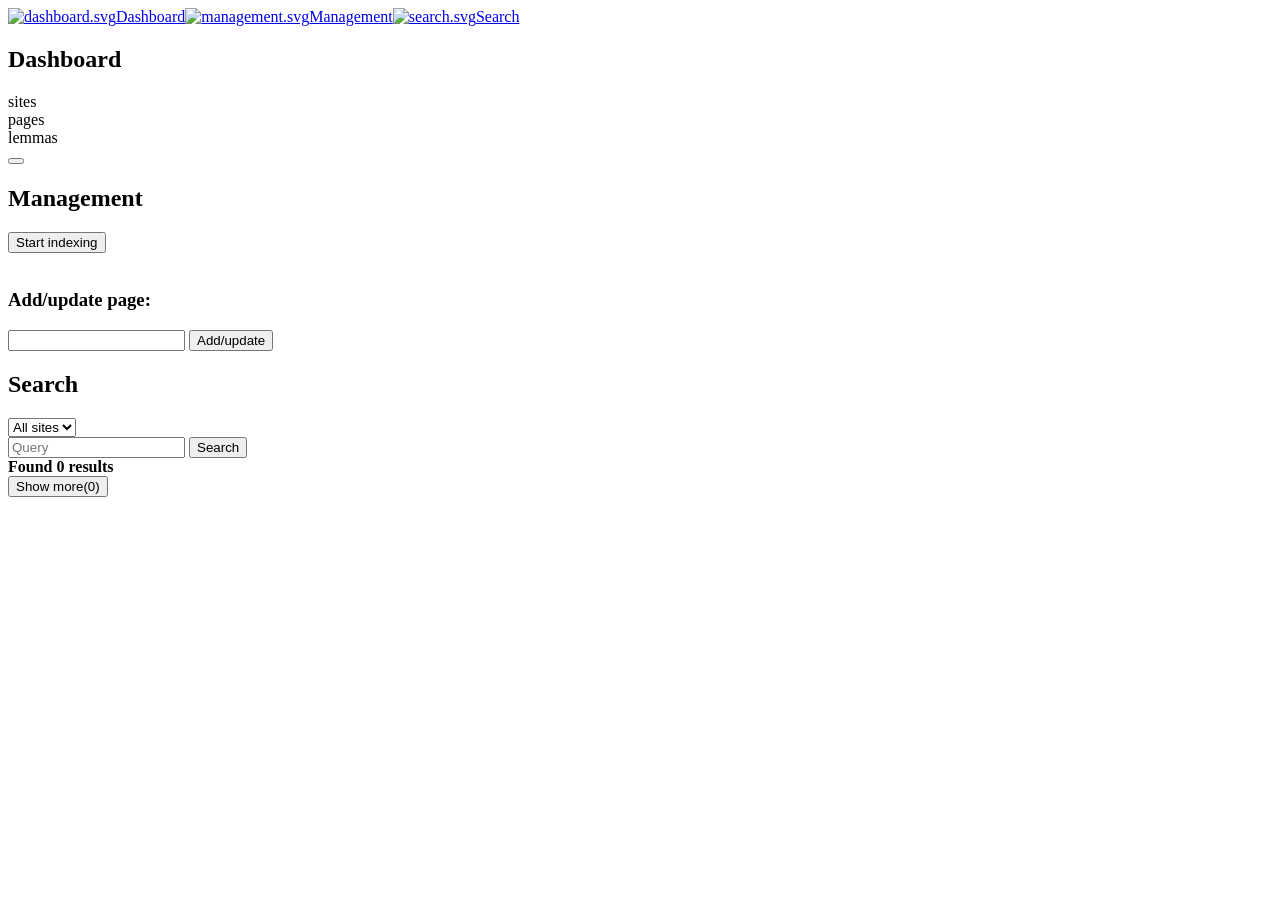
<file: src/main/resources/templates/index.html>
<!--END-->
<!--END--><!DOCTYPE html><!--[if IE 7]>
<html class="ie7" lang="ru">
<![endif]-->
<!--[if IE 8]>
<html class="ie8" lang="ru">
<![endif]-->
<!--[if IE 9]>
<html class="ie9" lang="ru" >
<![endif]-->
<!--[if gt IE 9]><!-->
<html lang="ru" xmlns:th="www.thymeleaf.org"> <!--<![endif]-->
<head>
  <title>Tarantula Search Engine</title>
  <meta name="description" content="Tarantula Search Engine">
  <meta charset="utf-8">
  <meta name="viewport" content="width=device-width, initial-scale=1, maximum-scale=1, user-scalable=0">
  <!--meta( http-equiv="cache-control" content="no-cache")-->
  <!--meta( http-equiv="expires" content="0")-->
  <!--link(rel="preload" href="assets/css/extra.min.css?v=" + version as="style" crossorigin="anonymous")-->
  <link th:href="favicon.ico" rel="icon">
  <link rel="preload" th:href="@{/assets/fonts/Montserrat/Montserrat-SemiBold.woff2}" as="font" crossorigin="anonymous">
  <link rel="preload" th:href="@{/assets/fonts/Montserrat/Montserrat-Light.woff2}" as="font" crossorigin="anonymous">
  <link rel="preload" th:href="@{/assets/fonts/Montserrat/Montserrat-Medium.woff2}" as="font" crossorigin="anonymous">
  <link rel="preload" th:href="@{/assets/fonts/Montserrat/Montserrat-ExtraBold.woff2}" as="font" crossorigin="anonymous">
  <link rel="stylesheet" th:href="@{/assets/css/fonts.min.css?v=38874865}">
  <link rel="stylesheet" th:href="@{/assets/css/basic.min.css?v=38874865}">
  <link rel="stylesheet" th:href="@{/assets/css/extra.min.css?v=38874865}"><!--[if lt IE 9]>
  <script th:src="@{http://html5shiv.googlecode.com/svn/trunk/html5.js}"></script><![endif]-->
  
  <script>
    // замените значение переменной на ваш бекенд, например http://localhost:8080
<!--     var backendApiUrl = 'http://tarantula-search-bot.herokuapp.com/admin'-->
      var backendApiUrl =  'http://localhost:9999/admin'
  </script>
  
  <script defer th:src="@{/assets/js/scripts.js?v=38874865}"></script>

</head>
<body class="Site">
  <!--if lt IE 8
  p.error-browser
      | Ваш браузер&nbsp;
      em устарел!&nbsp;
      a(href="http://browsehappy.com/") Выберите новую версию
          +s
          | браузера здесь&nbsp;
      | для правильного отображения сайта.
  -->
  <div class="Site-loader">
    <div class="Site-loader-block">
      <div>
      </div>
      <div>
      </div>
      <div>
      </div>
      <div>
      </div>
    </div>
  </div>
  <div class="Middle">
    <div class="wrap">
      <div class="Site-loadingIsComplete">
        <main class="Tabs Tabs_column Middle-main">
          <div class="Column">
            <div class="Tabs-links"><a class="Tabs-link Tabs-link_ACTIVE" href="#dashboard"><img class="Tabs-icon" th:src="@{/assets/img/icons/dashboard.svg}" alt="dashboard.svg"/><span class="Tabs-linkText">Dashboard</span></a><a class="Tabs-link" href="#management"><img class="Tabs-icon" th:src="@{/assets/img/icons/management.svg}" alt="management.svg"/><span class="Tabs-linkText">Management</span></a><a class="Tabs-link" href="#search"><img class="Tabs-icon" th:src="@{/assets/img/icons/search.svg}" alt="search.svg"/><span class="Tabs-linkText">Search</span></a>
            </div>
          </div>
          <div class="Tabs-wrap">
            <div class="Tabs-block" id="dashboard">
              <div class="Section">
                <div class="Section-header">
                  <h2 class="Section-title">Dashboard
                  </h2>
                </div>
                <div class="Statistics">
                  <div class="Statistics-info">
                    <div class="Statistics-block"><span class="Statistics-amount" id="totalSites"></span><span class="Statistics-title">sites</span>
                    </div>
                    <div class="Statistics-block"><span class="Statistics-amount" id="totalPages"></span><span class="Statistics-title">pages</span>
                    </div>
                    <div class="Statistics-block"><span class="Statistics-amount" id="totalLemmas"></span><span class="Statistics-title">lemmas</span>
                    </div>
                  </div>
                  <div class="HideBlock Statistics-example">
                    <header class="HideBlock-header HideBlock-trigger">
                      <strong class="HideBlock-title"><span class="Statistics-status"></span>
                      </strong>
                      <button class="HideBlock-btn" type="button">
                      </button>
                    </header>
                    <div class="HideBlock-content">
                      <p class="Statistics-description">
                      </p>
                    </div>
                  </div>
                </div>
              </div>
            </div>
            <div class="Tabs-block" id="management">
              <div class="Section">
                <div class="Section-header">
                  <h2 class="Section-title">Management
                  </h2>
                </div>
                <div>
                  <button class="btn btn_primary API-startIndexing" data-btntype="check" data-check="false" data-alttext="Stop indexing" data-send="startIndexing" data-altsend="stopIndexing"><span class="btn-content">Start indexing</span>
                  </button>
                </div><br>
                <h3>Add/update page:
                </h3>
                <form class="form form_close" action="#" method="post" data-send="indexPage">
                  <div class="form-group form-group_row">
                    <input class="form-input" id="page" name="page" type="text"/>
                    <button class="btn btn_primary form-btn" type="submit">Add/update
                    </button>
                  </div>
                </form>
              </div>
            </div>
            <div class="Tabs-block" id="search">
              <div class="Section">
                <div class="Section-header">
                  <h2 class="Section-title">Search
                  </h2>
                </div>
                <form class="form form_close" action="#" method="post" data-send="search" data-sendlimit="10">
                  <div class="form-group">
                    <div class="form-selectWrap">
<!--                      - var options = setOptions(items, ['value', 'selected', 'disabled']);-->
                      <select class="form-select" name="site">
                        <option value="" selected="selected">All sites
                        </option>
                      </select>
                    </div>
                  </div>
                  <div class="form-group form-group_row">
                    <input class="form-input" id="query" name="query" type="text" placeholder="Query"/>
                    <button class="btn btn_primary form-btn" type="submit">Search
                    </button>
                  </div>
                </form>
                <div class="SearchResult">
                  <strong class="SearchResult-title">Found&#32;<span class="SearchResult-amount">0</span>&#32;results
                  </strong>
                  <div class="SearchResult-content">
                  </div>
                  <div class="SearchResult-footer SearchResult-footer_hide">
                    <button class="btn btn_primary" data-send="search" data-sendtype="next">Show more<span class="SearchResult-remain">(0)</span>
                    </button>
                  </div>
                </div>
              </div>
            </div>
          </div>
        </main>
      </div>
    </div>
  </div>
  <!--+Footer-->
  <script th:src="@{/assets/plg/jQuery/jquery-3.5.1.min.js}"></script>
  <!--+menu(-->
  <!--    'Это раз',-->
  <!--    'Это два',-->
  <!--    'Это три'-->
  <!--)-->
  <!--br-->
  <!--br-->
  <!--+menu._vt-->
  <!--    +menuItem Это раз-->
  <!--    +menuItem.-item_danger Это два-->
  <!--    +menuItem Это три-->
</body></html>
</file>
